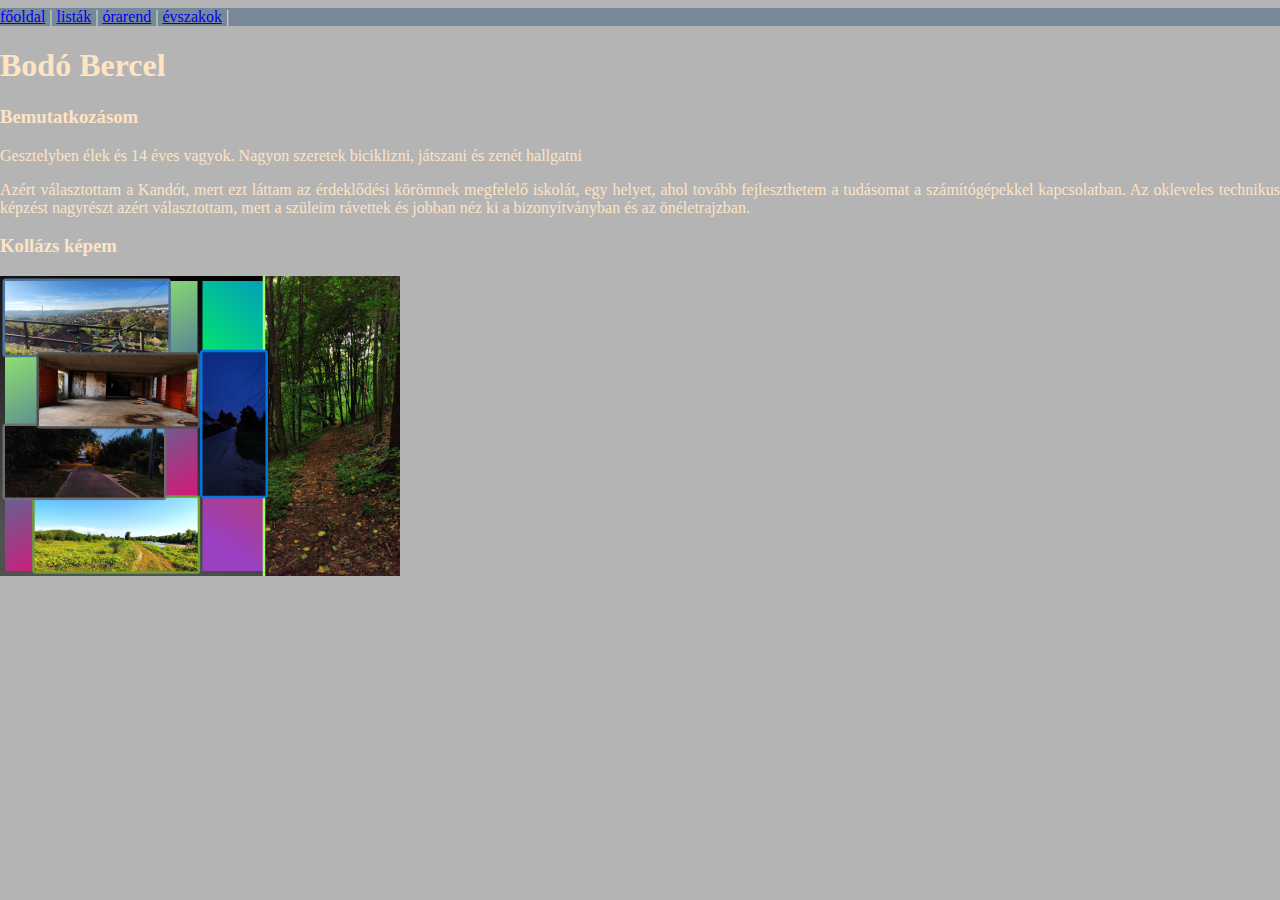
<file: index.html>
<!DOCTYPE html>
<html lang="hu">
<head>
    <meta charset="UTF-8">
    <meta name="viewport" content="width=device-width, initial-scale=1.0">
    <title>Weboldalam</title>
    <link rel="stylesheet" href="css/style.css">
</head>
<body>
    <header>
        <nav>
            <a href="index.html">főoldal</a> |
            <a href="listak.html">listák</a> |
            <a href="orarend.html">órarend</a> |
            <a href="evszakok.html">évszakok</a> |
            <a href="urlap.html"></a>
        </nav>
    </header>
    <h1>Bodó Bercel</h1>
    <h3>Bemutatkozásom</h3>
    <p>Gesztelyben élek és 14 éves vagyok. Nagyon szeretek biciklizni, játszani és zenét hallgatni</p>
    <p>Azért választottam a Kandót, mert ezt láttam az érdeklődési körömnek megfelelő iskolát, egy helyet, ahol tovább fejleszthetem a tudásomat a számítógépekkel kapcsolatban. Az okleveles technikus képzést nagyrészt azért választottam, mert a szüleim rávettek és jobban néz ki a bizonyítványban és az önéletrajzban.</p>
    <h3>Kollázs képem</h3>
    <img src="img/kollazs.png" alt="kollázs" title="kollázs" style="width: 400px;">
</body>
</html>
</file>
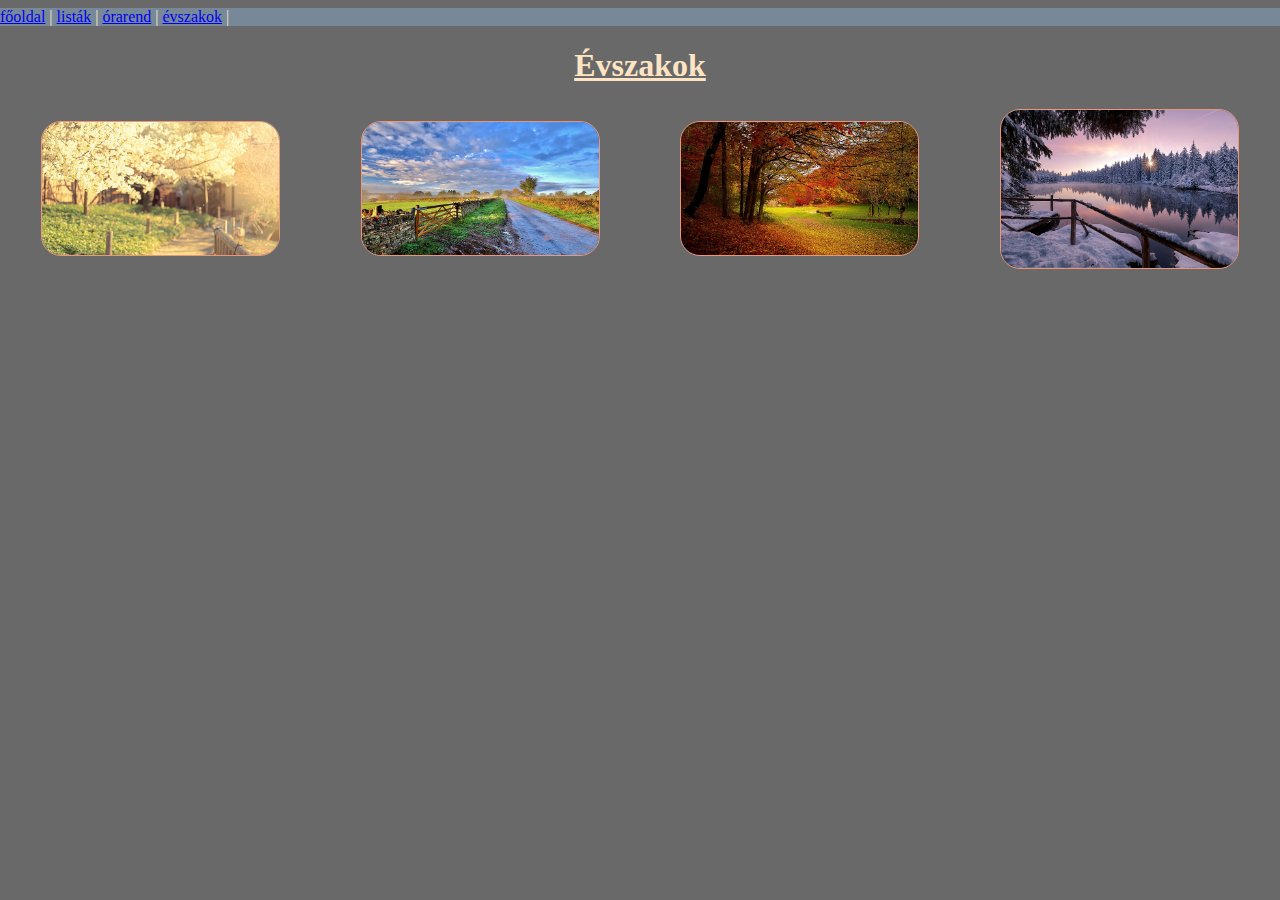
<file: evszakok.html>
<!DOCTYPE html>
<html lang="hu">
<head>
    <meta charset="UTF-8">
    <meta name="viewport" content="width=device-width, initial-scale=1.0">
    <title>Évszakok</title>
    <link rel="stylesheet" href="./css/evszakok.css">
</head>
<body>
    <header>
        <nav>
            <a href="index.html">főoldal</a> |
            <a href="listak.html">listák</a> |
            <a href="orarend.html">órarend</a> |
            <a href="evszakok.html">évszakok</a> |
            <a href="urlap.html"></a>
        </nav>
    </header>
    <div>
        <h1>Évszakok</h1>
        <table>
            <tr>
                <td><img src="./img/tavasz.jpg" alt="Tavasz" title="Tavasz"></td>
                <td><img src="./img/nyar.jpg" alt="Nyár" title="Nyár"></td>
                <td><img src="./img/osz.jpg" alt="Ősz" title="Ősz"></td>
                <td><img src="./img/tel.jpg" alt="Tél" title="Tél"></td>
            </tr>
        </table>
    </div>
</body>
</html>
</file>
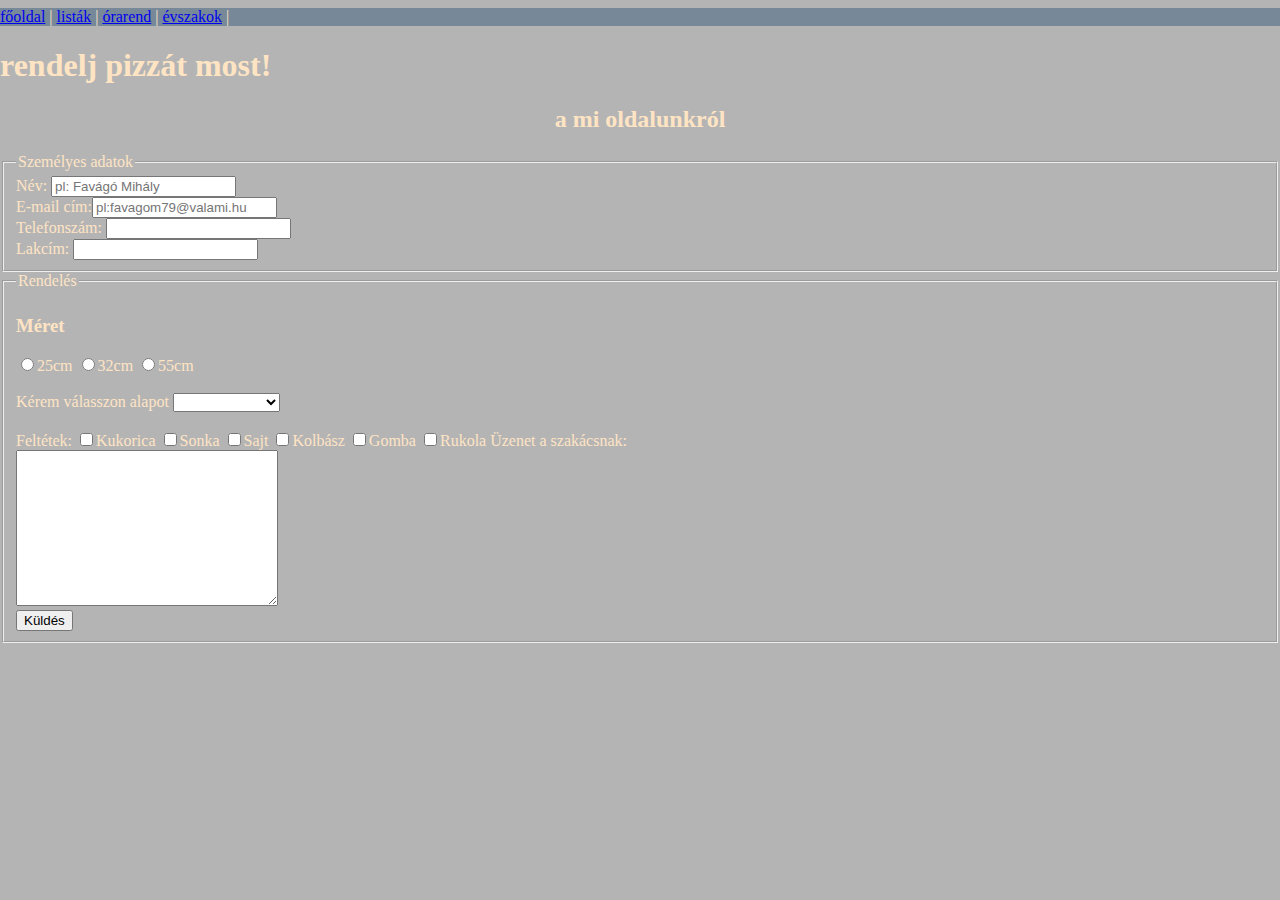
<file: urlap.html>
<!DOCTYPE html>
<html lang="hu">
<head>
    <meta charset="UTF-8">
    <meta name="viewport" content="width=device-width, initial-scale=1.0">
    <title>Weboldalam</title>
    <link rel="stylesheet" href="css/style.css">
</head>
<body>
    <header>
        <nav>
            <a href="index.html">főoldal</a> |
            <a href="listak.html">listák</a> |
            <a href="orarend.html">órarend</a> |
            <a href="evszakok.html">évszakok</a> |
            <a href="urlap.html"></a>
        </nav>
    </header>
    <h1 class="kozep">rendelj pizzát most!</h1>
    <h2 class="kozep">a mi oldalunkról</h2>
    <form>
        <fieldset>
            <legend>Személyes adatok</legend>
            <label for="nev">Név: </label><input type="text" name="nev" id="nev" placeholder="pl: Favágó Mihály" required> <br>
            <label for="email">E-mail cím:</label><input type="text" name="email" id="email" placeholder="pl:favagom79@valami.hu" required> <br>
            <label for="tel">Telefonszám: </label><input type="number" name="tel" id="tel" required> <br>
            <label for="cim">Lakcím: </label><input type="text" name="cim" id="cim" required>
        </fieldset>
        <fieldset>
            <legend>Rendelés</legend>
            <h3>Méret</h3>
            <input type="radio" name="meret" id="kicsi"><label for="kicsi">25cm</label>
            <input type="radio" name="meret" id="kozepes"><label for="kozepes">32cm</label>
            <input type="radio" name="meret" id="nagy"><label for="nagy">55cm</label><br> <br>
            <label for="alap">Kérem válasszon alapot</label>
            <select name="alap" id="alap">
                <option value=""></option>
                <option value="par">Paradicsomos</option>
                <option value="tej">Tejföl</option>
            </select><br> <br>
            <label for="feltet">Feltétek:</label>
            <input type="checkbox" name="feltet1" id="feltet1"><label for="feltet1">Kukorica</label>
            <input type="checkbox" name="feltet2" id="feltet2"><label for="feltet2">Sonka</label>
            <input type="checkbox" name="feltet3" id="feltet3"><label for="feltet3">Sajt</label>
            <input type="checkbox" name="feltet4" id="feltet4"><label for="feltet4">Kolbász</label>
            <input type="checkbox" name="feltet5" id="feltet5"><label for="feltet5">Gomba</label>
            <input type="checkbox" name="feltet6" id="feltet6"><label for="feltet6">Rukola</label>
            <label for="uzenet">Üzenet a szakácsnak:</label><br>
            <textarea name="uzenet" id="uzenet" cols="30" rows="10"></textarea><br>
            <input type="submit" value="Küldés">
        </fieldset>
    </form>
</body>
</html>
</file>
<file: css/style.css>
body{
    color: bisque;
    background-color: rgb(180, 180, 180);
    text-align: justify;
    margin-left: auto;
    margin-right: auto;
}

header{
    margin: 5px auto auto auto;
    min-width: 160px;
    background-color: #a8a191;
}

nav{
    background-color: #778899;
}

table{
    border: #ffe4c4 3px dotted;
    margin: auto 10px auto 10px;
    width: fit-content;
    display: block;
    margin: auto;
}

table,tr,td{
    text-align: center;
    min-width: 50px;
    min-height: 15px;
    max-height: none;
}

tr,td{
    border: #deb887 solid 1px;
    padding: 5px;
    height: 25px;
    width: 50px;
}

td:hover{
    background-color: #ffe4c4;
    color: #778899;
}

.kozep h1, h2{
    text-align: center;
}
</file>
<file: css/evszakok.css>
body{
    color: bisque;
    background-color: dimgray;
    text-align: justify;
    margin-left: auto;
    margin-right: auto;
}

header{
    margin: 5px auto auto auto;
    min-width: 160px;
    background-color: #a8a191;
}

nav{
    background-color: #778899;
}

h1{
    text-align: center;
    text-decoration: underline;
    color: bisque;
}

img{
    border-radius: 20px;
    border: darksalmon solid 1px;
    transition: 0.5s;
    width: 75%;
    display: block;
    margin: auto;
}

img:hover{
    transform: scale(1.5);
}
</file>
